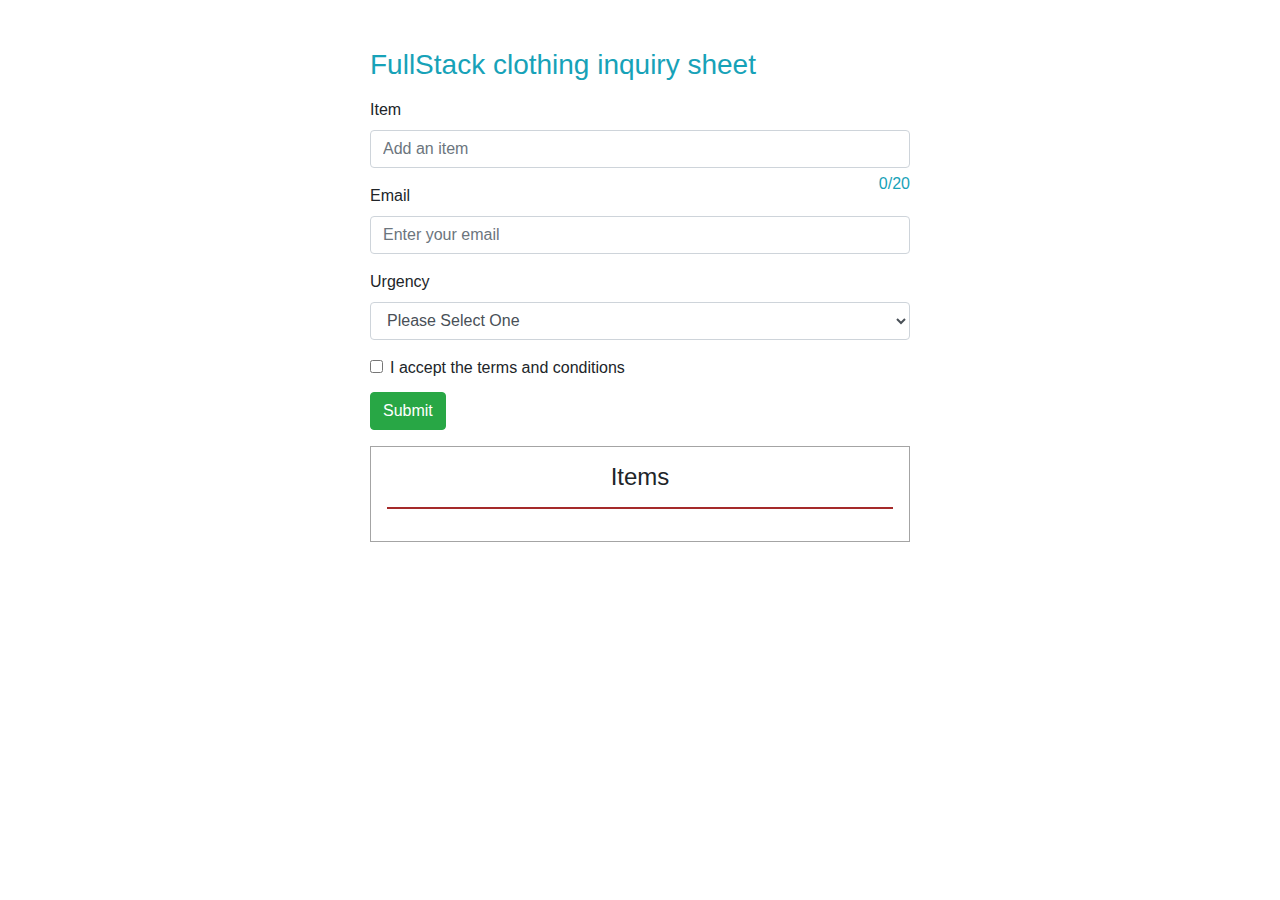
<file: basic_field_validation/index.html>
<!DOCTYPE html>
<html lang="en">
<head>
	<meta charset="UTF-8">
	<meta name="viewport" content="width=device-width, initial-scale=1.0">
	<link rel="stylesheet" href="bootstrap.min.css">
	<link rel="stylesheet" href="styles.css">
	<title>Form Text Input</title>
</head>
<body>
	
	<div id="app">

		<div class="container">
			<div class="row justify justify-content-center" style="height: 90vh">
				<div class="col-lg-6 col-md-8 col-12 mt-5 align-items-center">
					<h3 class="text-info">FullStack clothing inquiry sheet</h3>

					<input-form></input-form>
				</div>
			</div>
		</div>

	</div>

	<script src="vue.js"></script>
	<script src="main.js"></script>
</body>
</html>
</file>
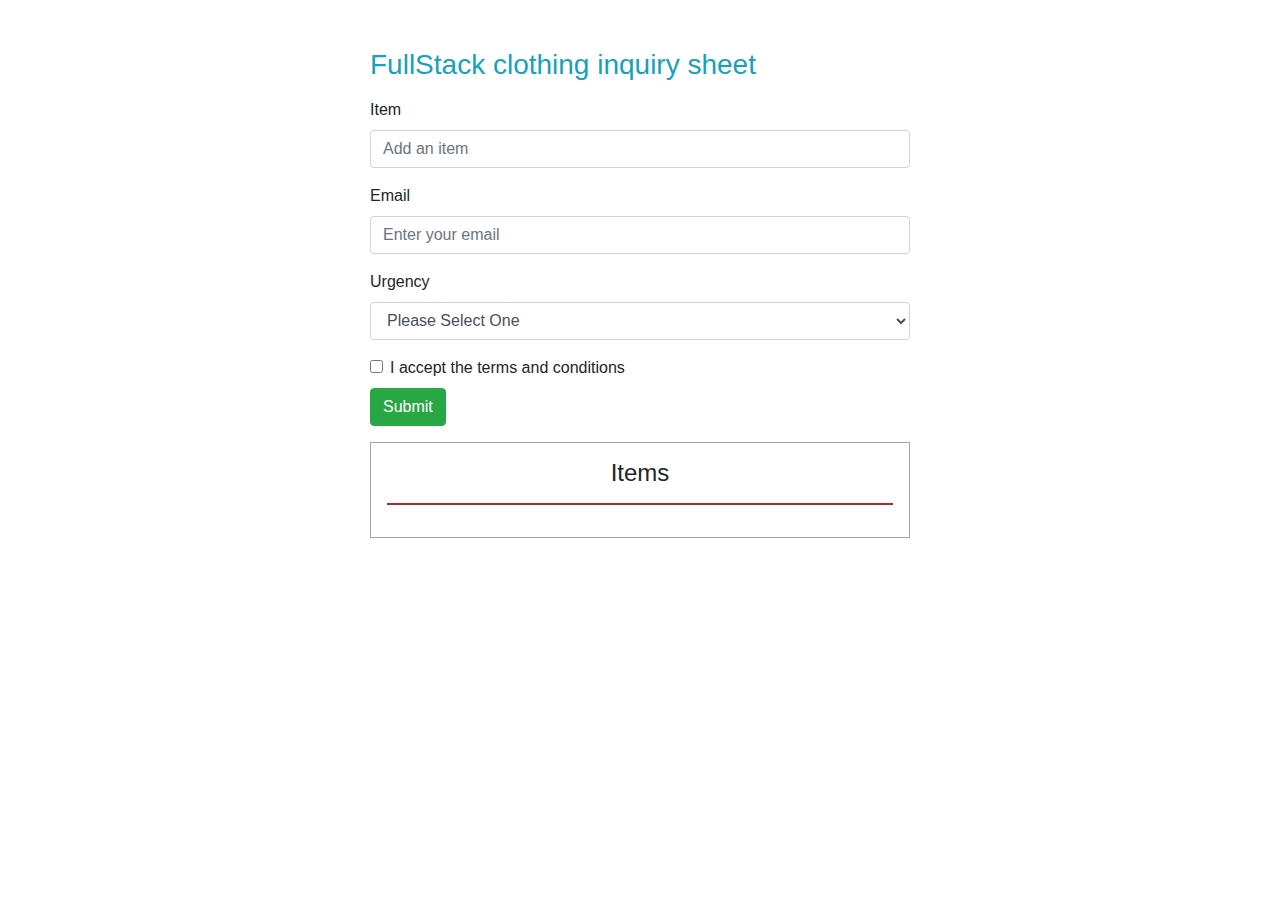
<file: input_data_list/index.html>
<!DOCTYPE html>
<html lang="en">
<head>
    <meta charset="UTF-8">
    <meta name="viewport" content="width=device-width, initial-scale=1.0">
    <link rel="stylesheet" href="bootstrap.min.css">
    <link rel="stylesheet" href="styles.css">
    <title>Form Text Input</title>
</head>
<body>
    
    <div id="app">

        <div class="container">
            <div class="row justify justify-content-center" style="height: 90vh">
                <div class="col-lg-6 col-md-8 col-12 mt-5 align-items-center">
                    <h3 class="text-info">FullStack clothing inquiry sheet</h3>

                    <input-form></input-form>
                </div>
            </div>
        </div>

    </div>

    <script src="vue.js"></script>
    <script src="main.js"></script>
</body>
</html>
</file>
<file: basic_field_validation/styles.css>
.items {
    border: 1px solid rgba(0, 0, 0, 0.356);
    padding: 1em;
}

hr {
    border: 1px solid brown;
}
</file>
<file: input_data_list/styles.css>
.items {
    border: 1px solid rgba(0, 0, 0, 0.356);
    padding: 1em;
}

hr {
    border: 1px solid brown;
}
</file>
